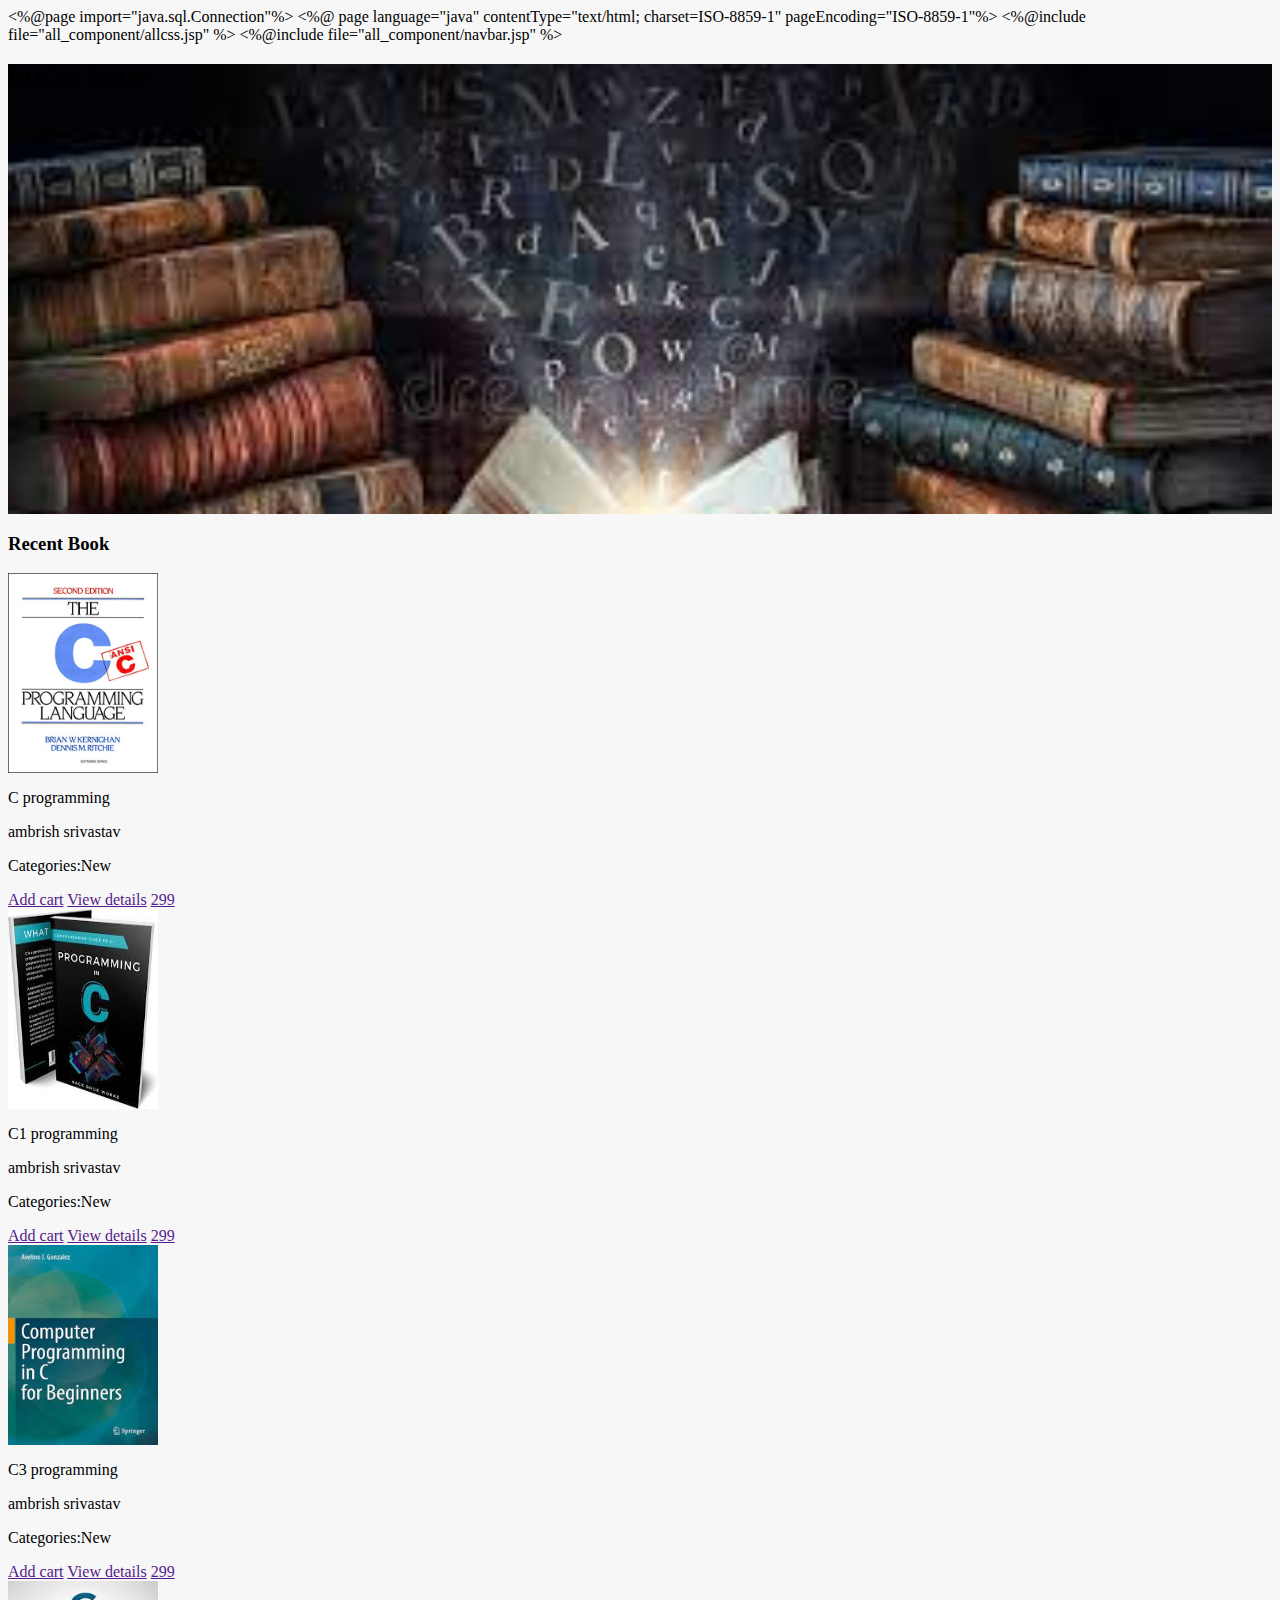
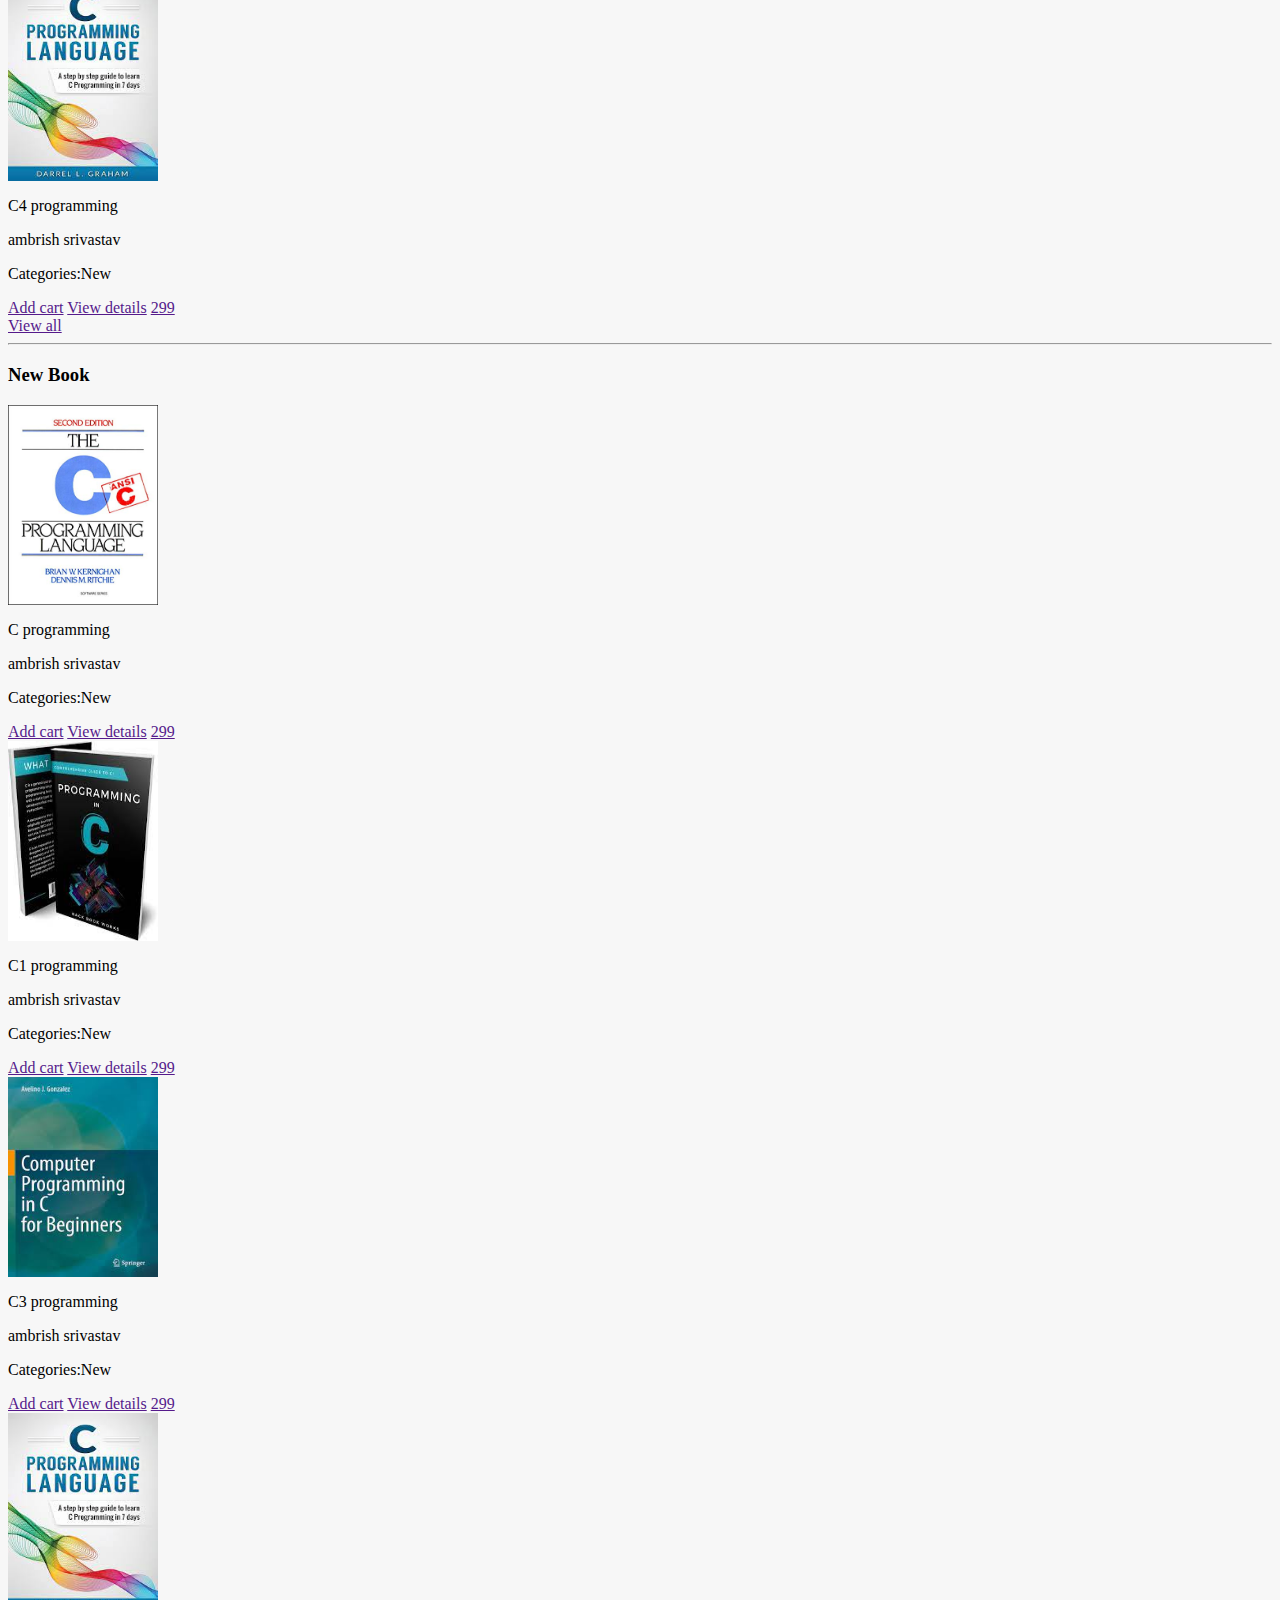
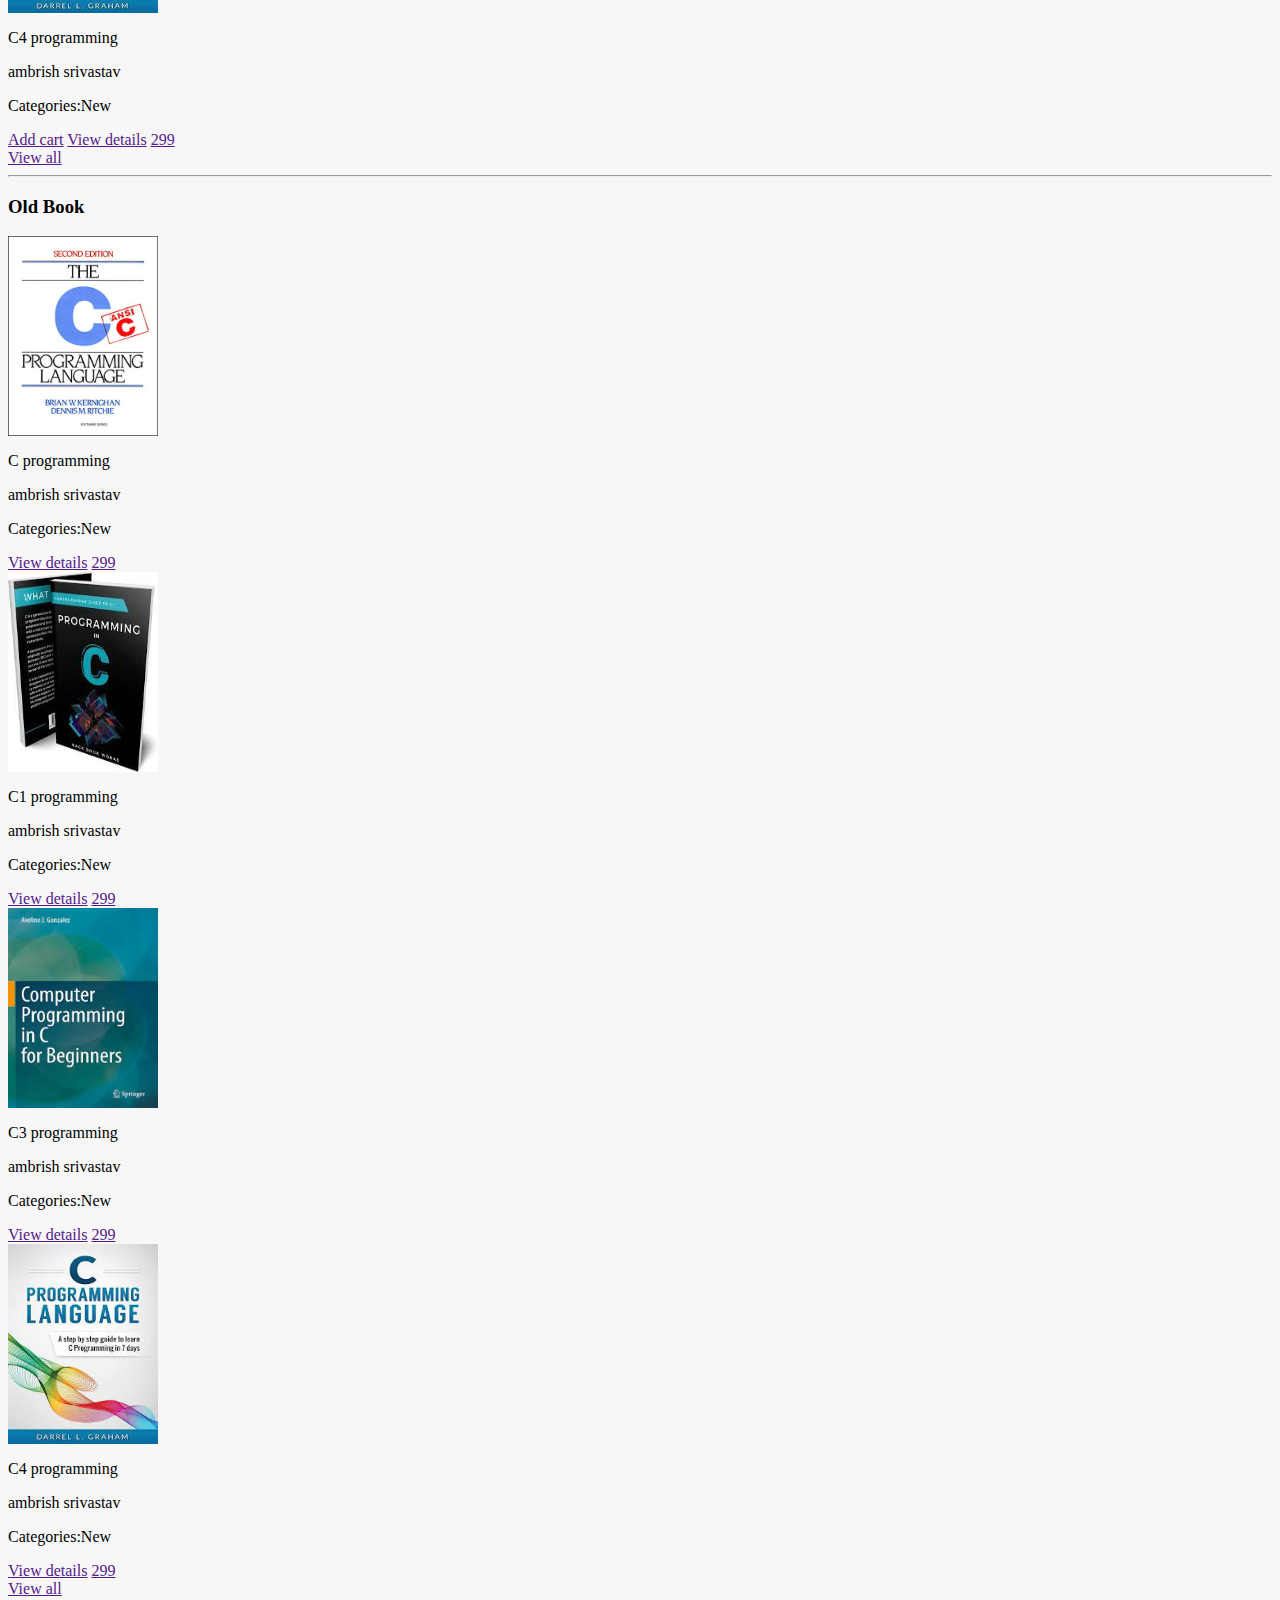
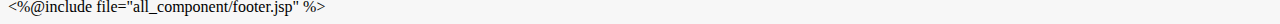
<file: src/main/webapp/index.html>
<%@page import="java.sql.Connection"%>
<%@ page language="java" contentType="text/html; charset=ISO-8859-1"
    pageEncoding="ISO-8859-1"%>
<!DOCTYPE html>
<html>
<head>
<meta charset="ISO-8859-1">
<title>Index page</title>
<%@include file="all_component/allcss.jsp" %>
<style text="text/css">
.back-img{
background:url("book/mainbook.jpeg");
height:50vh;
width:100%;
background-repeat:no-repeat;
background-size:cover;
}

.crd-ho:hover{
background-color:#fcf7f7
}

</style>
</head>
<body style="background-color:#f7f7f7;">



<%@include file="all_component/navbar.jsp" %>

<div class="container-fluid back-img">
<h2 class="text-center text-success fw-bold">BOOK SHOP</h2>
</div>


<!-- start recent book section -->


<div class="container" >
<h3 class="text-center">Recent Book</h3>
<div class="row">
<div class="col-md-3">
<div class="card crd-ho">
<div class="card-body text-center" >

<img alt="" src="book/2.jpg" style="width:150px;height:200px" class="img-thumblin">
<p>C programming</p>
<p>ambrish srivastav</p>
<p>Categories:New</p>

<div class="row ">
<a href="" class="btn btn-danger btn-sm ml-2 " ><i class="fa-solid fa-cart-shopping"></i>Add cart</a>
<a href="" class="btn btn-success btn-sm ml-1 " >View details</a>
<a href="" class="btn btn-danger btn-sm ml-1" >299</a>
</div>


</div>

</div>


</div>


<div class="col-md-3">
<div class="card crd-ho">
<div class="card-body text-center" >

<img alt="" src="book/3.jpg" style="width:150px;height:200px" class="img-thumblin">
<p>C1 programming</p>
<p>ambrish srivastav</p>
<p>Categories:New</p>

<div class="row ">
<a href="" class="btn btn-danger btn-sm ml-2" ><i class="fa-solid fa-cart-shopping"></i>Add cart</a>
<a href="" class="btn btn-success btn-sm ml-1" >View details</a>
<a href="" class="btn btn-danger btn-sm ml-1" >299</a>
</div>


</div>

</div>


</div>



<div class="col-md-3">
<div class="card crd-ho">
<div class="card-body text-center" >

<img alt="" src="book/4.jpg" style="width:150px;height:200px" class="img-thumblin">
<p>C3 programming</p>
<p>ambrish srivastav</p>
<p>Categories:New</p>

<div class="row ">
<a href="" class="btn btn-danger btn-sm ml-2" ><i class="fa-solid fa-cart-shopping"></i>Add cart</a>
<a href="" class="btn btn-success btn-sm ml-1" >View details</a>
<a href="" class="btn btn-danger btn-sm ml-1" >299</a>
</div>


</div>

</div>


</div>



<div class="col-md-3">
<div class="card crd-ho">
<div class="card-body text-center" >

<img alt="" src="book/5.jpg" style="width:150px;height:200px" class="img-thumblin">
<p>C4 programming</p>
<p>ambrish srivastav</p>
<p>Categories:New</p>

<div class="row ">
<a href="" class="btn btn-danger btn-sm ml-2" ><i class="fa-solid fa-cart-shopping"></i>Add cart</a>
<a href="" class="btn btn-success btn-sm ml-1" >View details</a>
<a href="" class="btn btn-danger btn-sm ml-1" >299</a>
</div>


</div>

</div>


</div>


</div>
<div class="text-center mt-1">
<a href="" class="btn btn-danger btn-sm text-white">View all</a>
</div>

</div>

<!-- End recent book section -->


<hr>


<!-- Start new book section -->



<div class="container" >
<h3 class="text-center">New Book</h3>
<div class="row">
<div class="col-md-3">
<div class="card crd-ho">
<div class="card-body text-center" >

<img alt="" src="book/2.jpg" style="width:150px;height:200px" class="img-thumblin">
<p>C programming</p>
<p>ambrish srivastav</p>
<p>Categories:New</p>

<div class="row ">
<a href="" class="btn btn-danger btn-sm ml-2" ><i class="fa-solid fa-cart-shopping"></i>Add cart</a>
<a href="" class="btn btn-success btn-sm ml-1" >View details</a>
<a href="" class="btn btn-danger btn-sm ml-1" >299</a>
</div>


</div>

</div>


</div>


<div class="col-md-3">
<div class="card crd-ho">
<div class="card-body text-center" >

<img alt="" src="book/3.jpg" style="width:150px;height:200px" class="img-thumblin">
<p>C1 programming</p>
<p>ambrish srivastav</p>
<p>Categories:New</p>

<div class="row ">
<a href="" class="btn btn-danger btn-sm ml-2" ><i class="fa-solid fa-cart-shopping"></i>Add cart</a>
<a href="" class="btn btn-success btn-sm ml-1" >View details</a>
<a href="" class="btn btn-danger btn-sm ml-1" >299</a>
</div>


</div>

</div>


</div>



<div class="col-md-3">
<div class="card crd-ho">
<div class="card-body text-center" >

<img alt="" src="book/4.jpg" style="width:150px;height:200px" class="img-thumblin">
<p>C3 programming</p>
<p>ambrish srivastav</p>
<p>Categories:New</p>

<div class="row ">
<a href="" class="btn btn-danger btn-sm ml-2" ><i class="fa-solid fa-cart-shopping"></i>Add cart</a>
<a href="" class="btn btn-success btn-sm ml-1" >View details</a>
<a href="" class="btn btn-danger btn-sm ml-1" >299</a>
</div>


</div>

</div>


</div>



<div class="col-md-3">
<div class="card crd-ho">
<div class="card-body text-center" >

<img alt="" src="book/5.jpg" style="width:150px;height:200px" class="img-thumblin">
<p>C4 programming</p>
<p>ambrish srivastav</p>
<p>Categories:New</p>

<div class="row ">
<a href="" class="btn btn-danger btn-sm ml-2" ><i class="fa-solid fa-cart-shopping"></i>Add cart</a>
<a href="" class="btn btn-success btn-sm ml-1" >View details</a>
<a href="" class="btn btn-danger btn-sm ml-1" >299</a>
</div>


</div>

</div>


</div>


</div>
<div class="text-center mt-1">
<a href="" class="btn btn-danger btn-sm text-white">View all</a>
</div>

</div>
<!-- End new book section -->

<hr>
<!-- start old book section -->

<div class="container" >
<h3 class="text-center">Old Book</h3>
<div class="row">
<div class="col-md-3">
<div class="card crd-ho">
<div class="card-body text-center" >

<img alt="" src="book/2.jpg" style="width:150px;height:200px" class="img-thumblin">
<p>C programming</p>
<p>ambrish srivastav</p>
<p>Categories:New</p>

<div class="row ">

<a href="" class="btn btn-success btn-sm ml-5" >View details</a>
<a href="" class="btn btn-danger btn-sm ml-1" >299</a>
</div>


</div>

</div>


</div>


<div class="col-md-3">
<div class="card crd-ho">
<div class="card-body text-center" >

<img alt="" src="book/3.jpg" style="width:150px;height:200px" class="img-thumblin">
<p>C1 programming</p>
<p>ambrish srivastav</p>
<p>Categories:New</p>

<div class="row ">

<a href="" class="btn btn-success btn-sm ml-5" >View details</a>
<a href="" class="btn btn-danger btn-sm ml-1" >299</a>
</div>


</div>

</div>


</div>



<div class="col-md-3">
<div class="card crd-ho">
<div class="card-body text-center" >

<img alt="" src="book/4.jpg" style="width:150px;height:200px" class="img-thumblin">
<p>C3 programming</p>
<p>ambrish srivastav</p>
<p>Categories:New</p>

<div class="row ">

<a href="" class="btn btn-success btn-sm ml-5" >View details</a>
<a href="" class="btn btn-danger btn-sm ml-1" >299</a>
</div>


</div>

</div>


</div>



<div class="col-md-3">
<div class="card crd-ho">
<div class="card-body text-center" >

<img alt="" src="book/5.jpg" style="width:150px;height:200px" class="img-thumblin">
<p>C4 programming</p>
<p>ambrish srivastav</p>
<p>Categories:New</p>

<div class="row ">

<a href="" class="btn btn-success btn-sm ml-5" >View details</a>
<a href="" class="btn btn-danger btn-sm ml-1" >299</a>
</div>


</div>

</div>


</div>


</div>
<div class="text-center mt-1">
<a href="" class="btn btn-danger btn-sm text-white">View all</a>
</div>

</div>

<!-- End old book section -->


<%@include file="all_component/footer.jsp" %>

</body>
</html>
</file>
